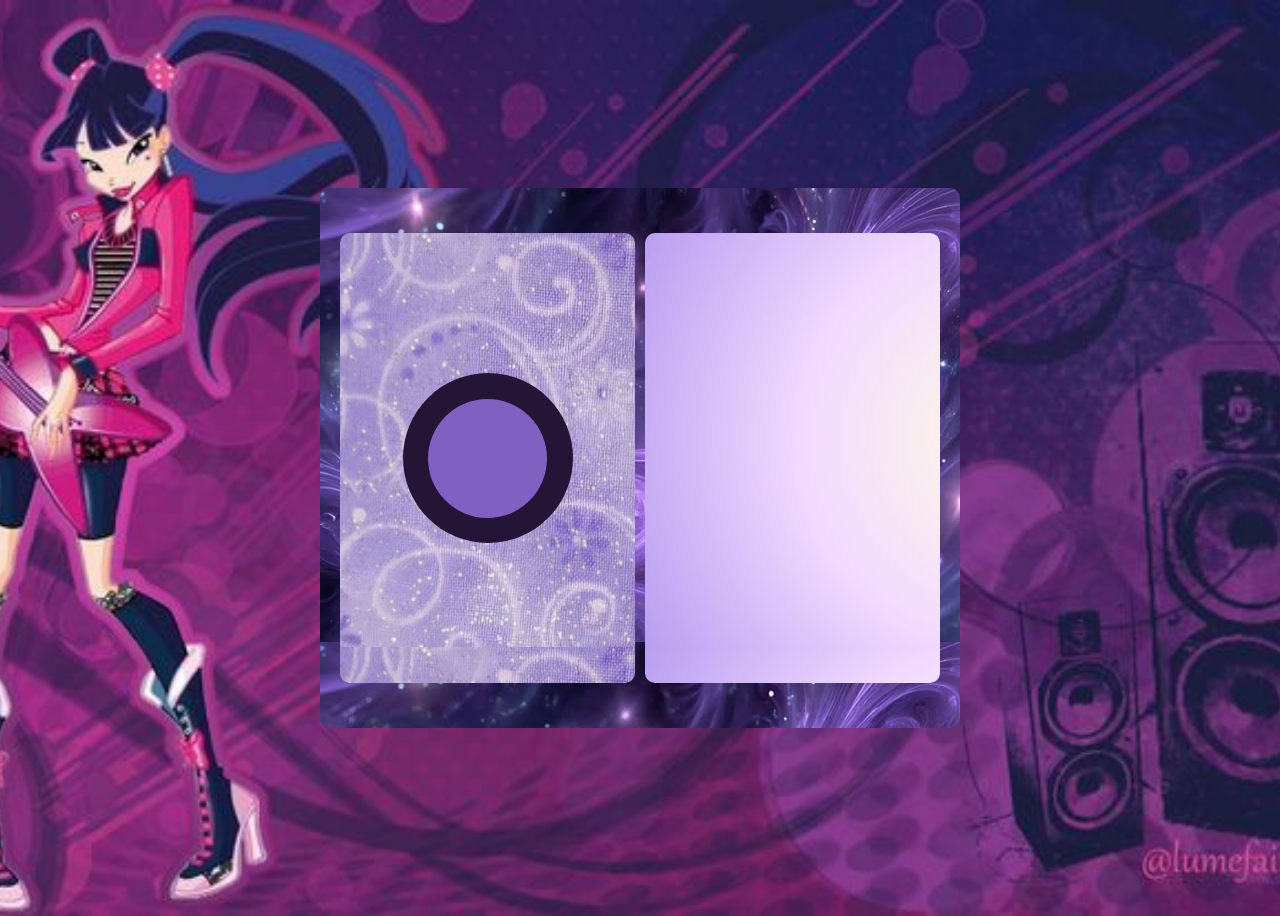
<file: player musica/index.html>
<!DOCTYPE html>
<html lang="pt-br">
<head>
    <meta charset="UTF-8">
    <meta name="viewport" content="width=device-width, initial-scale=1.0">
    <title>Player</title>
    <link href="styles.css" rel="stylesheet">
</head>
<body>
    <div class= "container">
        <div class="player">
            <div class="vinil"><div class="capa"></div></div>
        </div>
        <div class="playlist"></div>
    </div>
</body>
</html>
</file>
<file: player musica/styles.css>
.container {
    background-color:darkseagreen;
    height: 500px;
    width : 600px;
    display: flex;
    justify-content: center;
    align-items: center;
    padding: 20px;
    gap: 10px;
    background-image: url("container fundo.jpg");
    border-radius : 10px;
}

.player {
    background-color:black;
    height: 90%;
    width: 50%;
    display: flex;
    background-image: url("disco.jpg");
    border-radius : 10px;
    justify-content: center;
    align-items:center;

}

.playlist{
    background-color:blueviolet;
    height:90%;
    width:50%;
    display: flex;
    background-image: url("disco 2.jpg");
    border-radius : 10px;
}

body {
    display: flex;
    justify-content: center;
    align-items: center;
    height:100vh ;
    background-image: url("fundo.jpg");
    background-repeat: no-repeat;
    background-position: center;
    background-size: cover;
    

}

.vinil {
    background-color:rgb(36, 20, 53);
    width: 170px;
    height: 170px;
    border-radius: 50%;
    display:flex;
    justify-content: center;
    align-items:center;
}

.capa {
    background-color:rgb(128, 96, 192);
    width: 70%;
    height: 70%;
    border-radius: 50%;
    

}
</file>
